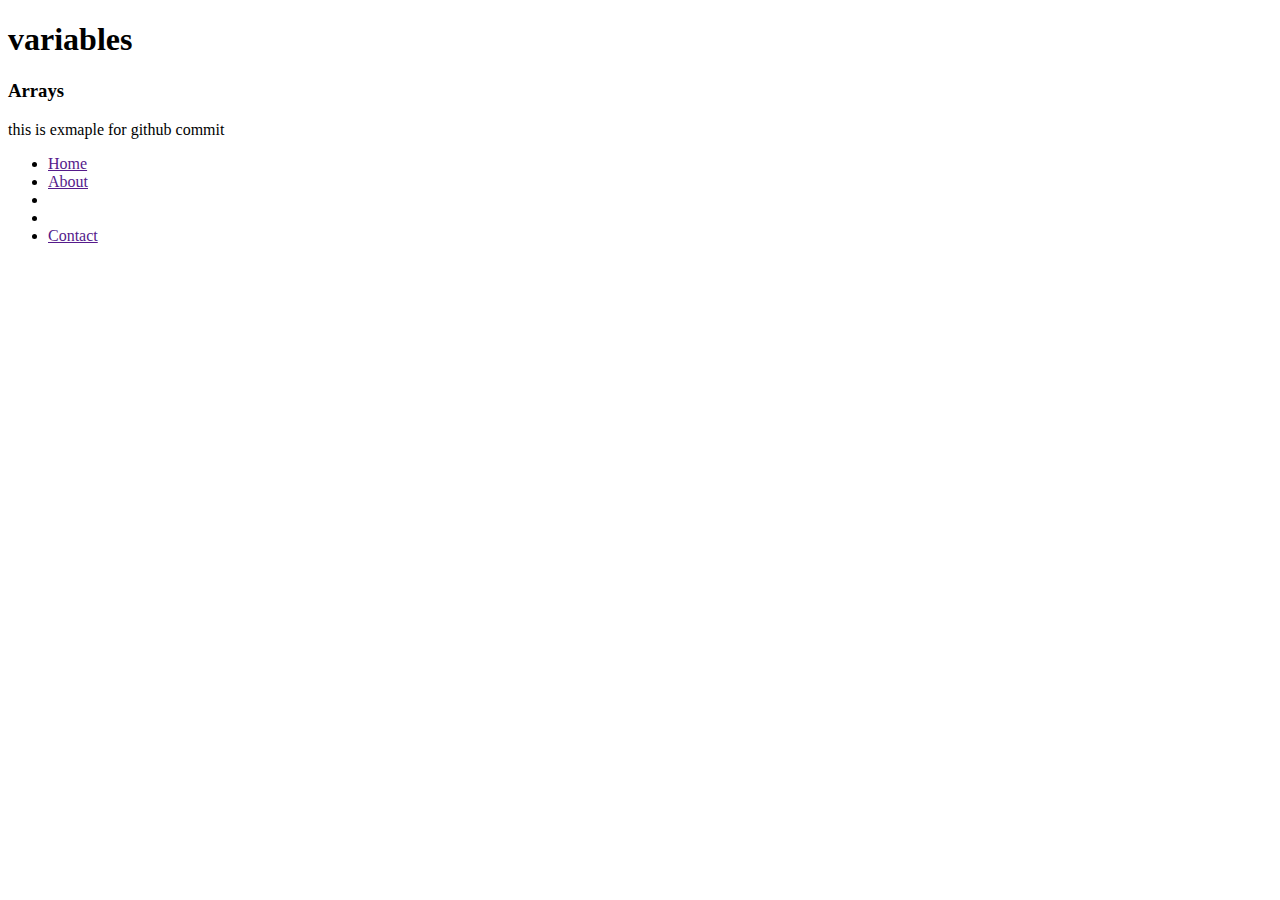
<file: index.html>
<!DOCTYPE html>
<html lang="en">
<head>
    <meta charset="UTF-8">
    <meta http-equiv="X-UA-Compatible" content="IE=edge">
    <meta name="viewport" content="width=device-width, initial-scale=1.0">
    <title>Document</title>
</head>
<body>
    <h1>variables</h1>
    <h3>Arrays</h3>
    <p></p>
    <p>this is exmaple for github commit</p>



    <div class="example">
        <nav>
            <ul class="nav-links">
                <li><a href="">Home</a></li>
                <li><a href="">About</a></li>
                <li><a href=""></a></li>
                <li><a href=""></a></li>
                <li><a href="">Contact</a></li>
            </ul>
        </nav>
    </div>
</body>
</html>
</file>
